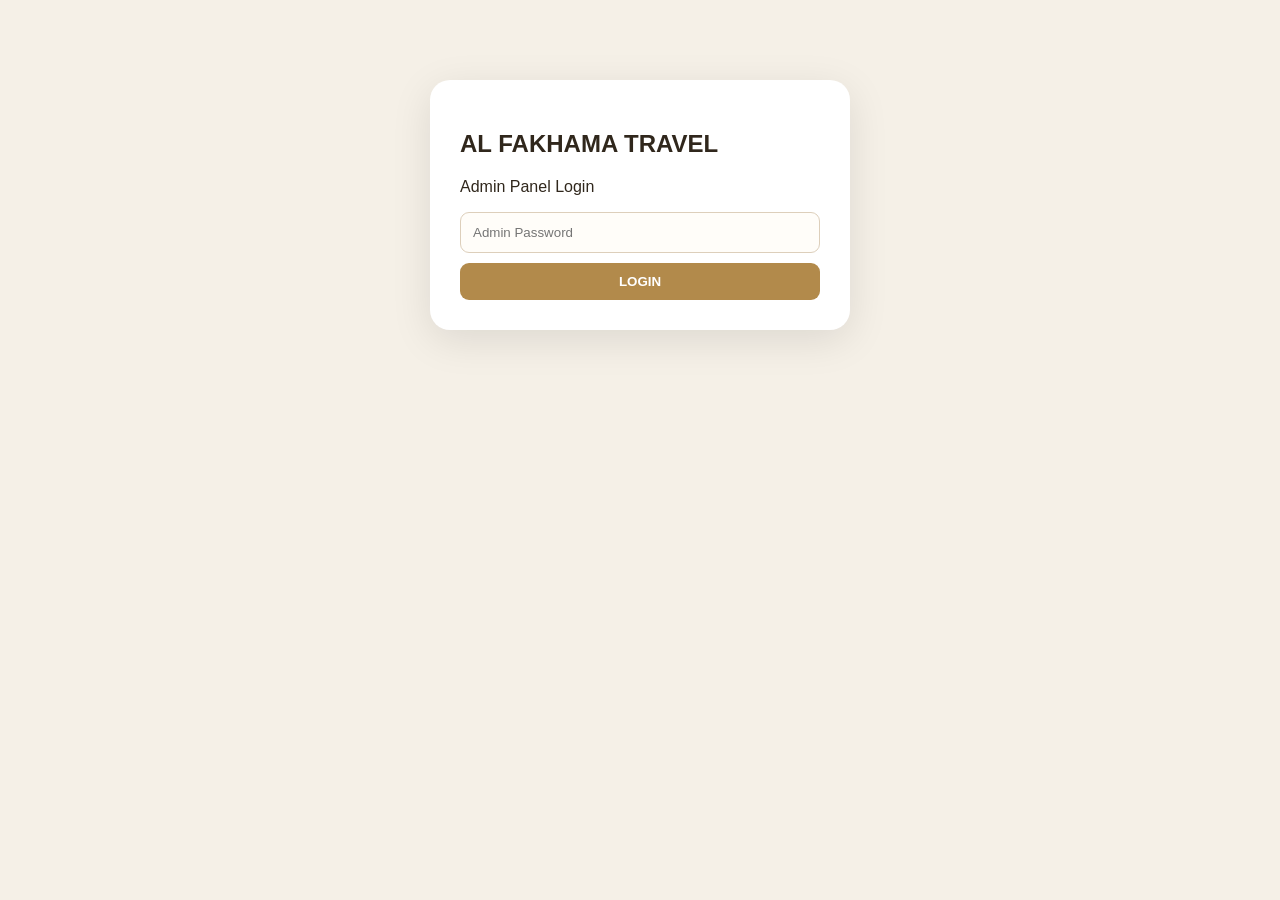
<file: admin.html>
<!DOCTYPE html>
<html lang="en">
<head>
<meta charset="UTF-8">
<meta name="viewport" content="width=device-width,initial-scale=1.0">

<title>Al Fakhama Travel — Admin</title>

<style>

*{
box-sizing:border-box
}

body{
margin:0;
font-family:Arial,sans-serif;
background:#f5f0e7;
color:#30271c
}

header{
background:#201a13;
color:white;
padding:18px 25px;
display:flex;
justify-content:space-between;
align-items:center;
position:sticky;
top:0;
z-index:10
}

.logo{
font-weight:bold;
letter-spacing:2px
}

.container{
max-width:1300px;
margin:auto;
padding:20px
}

.login{
max-width:420px;
margin:80px auto;
background:white;
padding:30px;
border-radius:20px;
box-shadow:0 10px 40px rgba(0,0,0,.1)
}

input,select,textarea{
width:100%;
padding:12px;
border:1px solid #ddcfbb;
border-radius:9px;
background:#fffdf9;
margin-bottom:10px
}

button{
border:0;
border-radius:9px;
padding:11px 16px;
font-weight:bold;
cursor:pointer
}

.primary{
background:#b28a4b;
color:white
}

.dark{
background:#29231c;
color:white
}

.green{
background:#dff1e3;
color:#286b37
}

.red{
background:#ffe1e1;
color:#a12828
}

.gray{
background:#eee5d8;
color:#55442e
}

.hidden{
display:none!important
}

.dashboard{
display:grid;
grid-template-columns:220px 1fr;
gap:20px
}

.sidebar{
background:#201a13;
color:white;
padding:15px;
border-radius:16px;
height:max-content;
position:sticky;
top:85px
}

.sidebar button{
display:block;
width:100%;
margin-bottom:8px;
text-align:left;
background:transparent;
color:white
}

.sidebar button.active{
background:#b28a4b
}

.content{
min-width:0
}

.panel{
display:none
}

.panel.active{
display:block
}

.card{
background:white;
padding:22px;
border-radius:18px;
margin-bottom:18px;
box-shadow:0 7px 25px rgba(0,0,0,.06)
}

.stats{
display:grid;
grid-template-columns:repeat(4,1fr);
gap:12px
}

.stat{
background:#faf4e9;
padding:18px;
border-radius:12px;
text-align:center
}

.stat strong{
display:block;
font-size:28px;
color:#9a7133;
margin-bottom:5px
}

.formGrid{
display:grid;
grid-template-columns:repeat(3,1fr);
gap:10px
}

.item{
background:#fffdf9;
border:1px solid #e3d8c8;
padding:18px;
border-radius:13px;
margin:12px 0
}

.itemHeader{
display:flex;
justify-content:space-between;
gap:10px;
align-items:center
}

.actions{
display:flex;
gap:8px;
flex-wrap:wrap;
margin-top:12px
}

.badge{
display:inline-block;
padding:6px 10px;
border-radius:20px;
font-size:12px;
font-weight:bold;
background:#eee5d8
}

.badge.New{
background:#fff0c9;
color:#8a6200
}

.badge.Confirmed{
background:#dff1e3;
color:#286b37
}

.badge.Cancelled{
background:#ffe1e1;
color:#a12828
}

.priceGrid{
display:grid;
grid-template-columns:repeat(3,1fr);
gap:10px
}

.search{
margin-bottom:15px
}

.toast{
position:fixed;
right:20px;
bottom:20px;
background:#201a13;
color:white;
padding:15px 20px;
border-radius:10px;
display:none;
z-index:100
}

@media(max-width:850px){

.dashboard{
grid-template-columns:1fr
}

.sidebar{
position:static;
display:grid;
grid-template-columns:repeat(2,1fr);
gap:7px
}

.sidebar button{
margin:0
}

.stats{
grid-template-columns:repeat(2,1fr)
}

.formGrid,
.priceGrid{
grid-template-columns:1fr
}

}

</style>
</head>

<body>


<!-- LOGIN -->

<div id="loginPage" class="login">

<h2>AL FAKHAMA TRAVEL</h2>

<p>Admin Panel Login</p>

<input
id="adminPassword"
type="password"
placeholder="Admin Password"
>

<button
class="primary"
style="width:100%"
onclick="loginAdmin()"
>
LOGIN
</button>

</div>


<!-- ADMIN -->

<div id="adminPage" class="hidden">

<header>

<div class="logo">
AL FAKHAMA TRAVEL — ADMIN
</div>

<button
class="red"
onclick="logoutAdmin()"
>
LOGOUT
</button>

</header>


<div class="container">

<div class="dashboard">


<!-- SIDEBAR -->

<div class="sidebar">

<button
class="active"
onclick="openPanel('dashboard',this)"
>
📊 Dashboard
</button>

<button
onclick="openPanel('bookings',this)"
>
📋 Bookings
</button>

<button
onclick="openPanel('hotels',this)"
>
🏨 Hotels
</button>

<button
onclick="openPanel('rooms',this)"
>
🛏️ Room Types
</button>

<button
onclick="openPanel('views',this)"
>
👁️ Room Views
</button>

<button
onclick="openPanel('extra',this)"
>
🛌 Extra Beds
</button>

<button
onclick="openPanel('transfers',this)"
>
🚘 Transfers
</button>

</div>


<div class="content">


<!-- DASHBOARD -->

<div
id="dashboard"
class="panel active"
>

<div class="card">

<h2>Dashboard</h2>

<div class="stats">

<div class="stat">
<strong id="statAll">0</strong>
Total Bookings
</div>

<div class="stat">
<strong id="statNew">0</strong>
New
</div>

<div class="stat">
<strong id="statConfirmed">0</strong>
Confirmed
</div>

<div class="stat">
<strong id="statCancelled">0</strong>
Cancelled
</div>

</div>

</div>

</div>


<!-- BOOKINGS -->

<div
id="bookings"
class="panel"
>

<div class="card">

<h2>Bookings</h2>

<input
id="bookingSearch"
class="search"
placeholder="Search guest, phone, hotel..."
oninput="renderBookings()"
>

<div id="bookingList"></div>

</div>

</div>


<!-- HOTELS -->

<div
id="hotels"
class="panel"
>

<div class="card">

<h2>Add / Update Hotel</h2>

<div class="formGrid">

<input
id="hotelName"
placeholder="Hotel Name"
>

<select id="hotelDestination">

<option value="Madinah">
Madinah
</option>

<option value="Makkah">
Makkah
</option>

</select>

<input
id="hotelDouble"
type="number"
placeholder="Double Price SAR"
>

<input
id="hotelTriple"
type="number"
placeholder="Triple Price SAR"
>

<input
id="hotelQuad"
type="number"
placeholder="Quad Price SAR"
>

</div>

<button
class="primary"
onclick="saveHotel()"
>
SAVE HOTEL
</button>

</div>


<div class="card">

<h2>Hotels</h2>

<div id="hotelList"></div>

</div>

</div>


<!-- ROOM TYPES -->

<div
id="rooms"
class="panel"
>

<div class="card">

<h2>Add Room Type</h2>

<p>
Example: Standard Room, Deluxe Room, Junior Suite, Suite
</p>

<div class="formGrid">

<select id="roomDestination"
onchange="fillHotelSelects()"
>

<option value="Madinah">
Madinah
</option>

<option value="Makkah">
Makkah
</option>

</select>

<select id="roomHotel">
<option value="">
Select Hotel
</option>
</select>

<input
id="roomName"
placeholder="Room Type Name"
>

</div>


<div class="priceGrid">

<input
id="roomDouble"
type="number"
placeholder="Double SAR"
>

<input
id="roomTriple"
type="number"
placeholder="Triple SAR"
>

<input
id="roomQuad"
type="number"
placeholder="Quad SAR"
>

</div>


<button
class="primary"
onclick="saveRoomType()"
>
SAVE ROOM TYPE
</button>

</div>


<div class="card">

<h2>Room Types</h2>

<div id="roomListAdmin"></div>

</div>

</div>


<!-- VIEWS -->

<div
id="views"
class="panel"
>

<div class="card">

<h2>Add Room View</h2>

<p>
Example: Haram View, Kaaba View, City View
</p>

<div class="formGrid">

<select id="viewDestination"
onchange="fillHotelSelects()"
>

<option value="Madinah">
Madinah
</option>

<option value="Makkah">
Makkah
</option>

</select>

<select id="viewHotel">

<option value="">
Select Hotel
</option>

</select>

<input
id="viewName"
placeholder="View Type"
>

<input
id="viewPrice"
type="number"
placeholder="View Price SAR"
>

</div>

<button
class="primary"
onclick="saveView()"
>
SAVE VIEW
</button>

</div>


<div class="card">

<h2>Room Views</h2>

<div id="viewListAdmin"></div>

</div>

</div>


<!-- EXTRA BED -->

<div
id="extra"
class="panel"
>

<div class="card">

<h2>Extra Bed</h2>

<p>
Extra Bed + Breakfast Included
</p>

<div class="formGrid">

<select id="extraDestination"
onchange="fillHotelSelects()"
>

<option value="Madinah">
Madinah
</option>

<option value="Makkah">
Makkah
</option>

</select>

<select id="extraHotel">

<option value="">
Select Hotel
</option>

</select>

<input
id="extraPrice"
type="number"
placeholder="Extra Bed Price SAR"
>

<input
id="extraMax"
type="number"
min="1"
value="1"
placeholder="Maximum Extra Beds"
>

</div>

<button
class="primary"
onclick="saveExtraBed()"
>
SAVE EXTRA BED
</button>

</div>


<div class="card">

<h2>Extra Bed Settings</h2>

<div id="extraListAdmin"></div>

</div>

</div>


<!-- TRANSFERS -->

<div
id="transfers"
class="panel"
>

<div class="card">

<h2>Add Vehicle</h2>

<input
id="vehicleName"
placeholder="Vehicle Name — GMC Yukon 2025"
>

<button
class="primary"
onclick="addVehicle()"
>
ADD VEHICLE
</button>

</div>


<div class="card">

<h2>Transfer Price</h2>

<div class="formGrid">

<select id="transferRoute">
<option value="">
Select Route
</option>
</select>

<select id="transferVehicle">
<option value="">
Select Vehicle
</option>
</select>

<input
id="transferPrice"
type="number"
placeholder="Price SAR"
>

</div>

<button
class="primary"
onclick="saveTransfer()"
>
SAVE TRANSFER PRICE
</button>

</div>


<div class="card">

<h2>Transfer Prices</h2>

<div id="transferList"></div>

</div>

</div>


</div>

</div>

</div>

</div>


<div
id="toast"
class="toast"
></div>


<script>


const API=
"https://al-fakhama-booking-new.alfakhama-travel-uzb.workers.dev";


const ADMIN_PASSWORD=
"ALFAKHAMA2026";


let DATA={
hotels:{},
roomTypes:{},
views:{},
extraBeds:{},
transfers:{},
vehicles:[],
routes:{},
bookings:[]
};


/* LOGIN */

function loginAdmin(){

const password=
document
.getElementById("adminPassword")
.value;


if(password!==ADMIN_PASSWORD){

alert("Wrong password.");

return;

}


document
.getElementById("loginPage")
.classList
.add("hidden");


document
.getElementById("adminPage")
.classList
.remove("hidden");


refreshAdmin();

}


/* LOGOUT */

function logoutAdmin(){

location.reload();

}


/* API */

async function api(
path,
options={}
){

const response=
await fetch(
API+path,
{
...options,
headers:{
"Content-Type":
"application/json",
...(options.headers||{})
}
}
);


const text=
await response.text();


let data;

try{

data=
JSON.parse(text);

}catch{

throw new Error(
"Invalid server response"
);

}


if(!response.ok){

throw new Error(
data.error||
"Server Error"
);

}


return data;

}


/* REFRESH */

async function refreshAdmin(){

try{

DATA=
await api("/api/data");


DATA.hotels=
DATA.hotels||{};

DATA.roomTypes=
DATA.roomTypes||{};

DATA.views=
DATA.views||{};

DATA.extraBeds=
DATA.extraBeds||{};

DATA.transfers=
DATA.transfers||{};

DATA.vehicles=
DATA.vehicles||[];

DATA.routes=
DATA.routes||{};


const bookings=
await api("/api/bookings");


DATA.bookings=
Array.isArray(bookings)
?
bookings
:
[];


renderBookings();

renderHotels();

renderRoomTypes();

renderViews();

renderExtraBeds();

renderTransfers();

fillHotelSelects();

fillTransferSelects();


}catch(error){

console.error(error);

alert(
"Could not load Admin data."
);

}

}


/* PANEL */

function openPanel(
id,
button
){

document
.querySelectorAll(".panel")
.forEach(
x=>
x.classList.remove("active")
);


document
.querySelectorAll(".sidebar button")
.forEach(
x=>
x.classList.remove("active")
);


document
.getElementById(id)
.classList
.add("active");


button.classList
.add("active");

}


/* TOAST */

function toast(message){

const box=
document
.getElementById("toast");

box.innerText=
message;

box.style.display=
"block";


setTimeout(
()=>{
box.style.display=
"none";
},
2500
);

}


/* BOOKINGS */

function renderBookings(){

const list=
document
.getElementById("bookingList");


const search=
(
document
.getElementById("bookingSearch")
.value||
""
)
.toLowerCase();


const bookings=
DATA.bookings||[];


const filtered=
bookings.filter(
x=>

(
x.name||""
)
.toLowerCase()
.includes(search)

||

(
x.phone||""
)
.toLowerCase()
.includes(search)

||

(
x.hotel||""
)
.toLowerCase()
.includes(search)

||

(
x.passport||""
)
.toLowerCase()
.includes(search)

);


document
.getElementById("statAll")
.innerText=
bookings.length;


document
.getElementById("statNew")
.innerText=
bookings.filter(
x=>
(x.status||"New")
==="New"
).length;


document
.getElementById("statConfirmed")
.innerText=
bookings.filter(
x=>
x.status==="Confirmed"
).length;


document
.getElementById("statCancelled")
.innerText=
bookings.filter(
x=>
x.status==="Cancelled"
).length;


if(!filtered.length){

list.innerHTML=
"<p>No bookings found.</p>";

return;

}


list.innerHTML=
filtered.map(
x=>`

<div class="item">

<div class="itemHeader">

<h3>
${safe(x.name||"Guest")}
</h3>

<span class="badge ${x.status||"New"}">
${x.status||"New"}
</span>

</div>


<p>

<strong>Passport:</strong>
${safe(x.passport||"-")}
<br>

<strong>Phone:</strong>
${safe(x.phone||"-")}
<br>

<strong>Email:</strong>
${safe(x.email||"-")}
<br>

<strong>Destination:</strong>
${safe(x.destination||"-")}
<br>

<strong>Hotel:</strong>
${safe(x.hotel||"-")}
<br>

<strong>Room Type:</strong>
${safe(x.roomType||"-")}
<br>

<strong>Occupancy:</strong>
${safe(x.occupancy||"-")}
<br>

<strong>Rooms:</strong>
${safe(x.rooms||"-")}
<br>

<strong>Dates:</strong>
${safe(x.checkin||"-")}
 →
${safe(x.checkout||"-")}
<br>

<strong>View:</strong>
${safe(x.view||"No View")}
<br>

<strong>Extra Bed:</strong>
${x.extraBed?"Yes":"No"}
<br>

<strong>Extra Beds:</strong>
${safe(x.extraBedQuantity||0)}
<br>

<strong>Children:</strong>
${safe(x.children||0)}
<br>

<strong>Adults:</strong>
${safe(x.adults||0)}
<br>

<strong>Transfer:</strong>
${safe(x.transferRoute||"No Transfer")}
<br>

<strong>Vehicle:</strong>
${safe(x.vehicle||"-")}
<br>

<strong>Total:</strong>
${safe(x.total||"0 SAR")}

</p>


<div class="actions">

<button
class="green"
onclick="updateBooking('${safeAttr(x.id)}','Confirmed')"
>
✓ CONFIRM
</button>

<button
class="red"
onclick="updateBooking('${safeAttr(x.id)}','Cancelled')"
>
✕ CANCEL
</button>

<button
class="dark"
onclick="deleteBooking('${safeAttr(x.id)}')"
>
DELETE
</button>

</div>

</div>

`
)
.join("");

}


/* CONFIRM / CANCEL */

async function updateBooking(
id,
status
){

try{

await api(
"/api/bookings/"+encodeURIComponent(id),
{
method:"PUT",
body:
JSON.stringify({
status:status
})
}
);


toast(
status+
" successfully."
);


await refreshAdmin();


}catch(error){

alert(
error.message
);

}

}


/* DELETE BOOKING */

async function deleteBooking(id){

if(
!confirm(
"Delete this booking?"
)
)
return;


try{

await api(
"/api/bookings/"+
encodeURIComponent(id),
{
method:"DELETE"
}
);


toast(
"Booking deleted."
);


refreshAdmin();


}catch(error){

alert(
error.message
);

}

}


/* HOTELS */

async function saveHotel(){

const body={

name:
document
.getElementById("hotelName")
.value
.trim(),

destination:
document
.getElementById("hotelDestination")
.value,

Double:
Number(
document
.getElementById("hotelDouble")
.value
)||0,

Triple:
Number(
document
.getElementById("hotelTriple")
.value
)||0,

Quad:
Number(
document
.getElementById("hotelQuad")
.value
)||0

};


if(!body.name){

alert(
"Enter hotel name."
);

return;

}


await api(
"/api/hotels",
{
method:"POST",
body:
JSON.stringify(body)
}
);


toast(
"Hotel saved."
);


refreshAdmin();

}


/* RENDER HOTELS */

function renderHotels(){

const list=
document
.getElementById("hotelList");


let html="";


Object.keys(
DATA.hotels||{}
)
.forEach(
destination=>{

html+=
`<h3>${safe(destination)}</h3>`;


Object.keys(
DATA.hotels[destination]||{}
)
.forEach(
hotel=>{

const h=
DATA.hotels
[destination]
[hotel];


html+=`

<div class="item">

<strong>
${safe(hotel)}
</strong>

<p>

Double:
${h.Double||0}
SAR

<br>

Triple:
${h.Triple||0}
SAR

<br>

Quad:
${h.Quad||0}
SAR

</p>


<button
class="dark"
onclick="deleteHotel('${safeAttr(destination)}','${safeAttr(hotel)}')"
>
DELETE HOTEL
</button>

</div>

`;

}

);

}

);


list.innerHTML=
html||
"<p>No hotels yet.</p>";

}


/* DELETE HOTEL */

async function deleteHotel(
destination,
hotel
){

if(
!confirm(
"Delete hotel?"
)
)
return;


await api(
"/api/hotels",
{
method:"DELETE",
body:
JSON.stringify({
destination,
name:hotel
})
}
);


toast(
"Hotel deleted."
);


refreshAdmin();

}


/* HOTEL SELECTS */

function fillHotelSelects(){

const configs=[

[
"roomDestination",
"roomHotel"
],

[
"viewDestination",
"viewHotel"
],

[
"extraDestination",
"extraHotel"
]

];


configs.forEach(
config=>{

const destination=
document
.getElementById(config[0])
.value;

const select=
document
.getElementById(config[1]);


if(!select)
return;


select.innerHTML=
'<option value="">Select Hotel</option>';


Object.keys(
DATA.hotels[destination]||{}
)
.forEach(
hotel=>{

const option=
document.createElement("option");

option.value=
hotel;

option.textContent=
hotel;

select.appendChild(option);

}
);

}
);

}


/* ROOM TYPES */

async function saveRoomType(){

const body={

destination:
document
.getElementById("roomDestination")
.value,

hotel:
document
.getElementById("roomHotel")
.value,

name:
document
.getElementById("roomName")
.value
.trim(),

Double:
Number(
document
.getElementById("roomDouble")
.value
)||0,

Triple:
Number(
document
.getElementById("roomTriple")
.value
)||0,

Quad:
Number(
document
.getElementById("roomQuad")
.value
)||0

};


if(
!body.hotel||
!body.name
){

alert(
"Select hotel and enter room type."
);

return;

}


await api(
"/api/room-types",
{
method:"POST",
body:
JSON.stringify(body)
}
);


toast(
"Room type saved."
);


refreshAdmin();

}


/* RENDER ROOM TYPES */

function renderRoomTypes(){

const list=
document
.getElementById(
"roomListAdmin"
);


let html="";


Object.keys(
DATA.roomTypes||{}
)
.forEach(
key=>{

const parts=
key.split("|");


(
DATA.roomTypes[key]||[]
)
.forEach(
room=>{

html+=`

<div class="item">

<strong>
${safe(parts[0])}
—
${safe(parts[1])}
</strong>

<p>

Room Type:
<strong>
${safe(room.name)}
</strong>

<br>

Double:
${room.Double||0}
SAR

<br>

Triple:
${room.Triple||0}
SAR

<br>

Quad:
${room.Quad||0}
SAR

</p>


<button
class="dark"
onclick="deleteRoomType(
'${safeAttr(parts[0])}',
'${safeAttr(parts[1])}',
'${safeAttr(room.name)}'
)"
>
DELETE
</button>

</div>

`;

}

);

}

);


list.innerHTML=
html||
"<p>No room types yet.</p>";

}


/* DELETE ROOM */

async function deleteRoomType(
destination,
hotel,
name
){

if(
!confirm(
"Delete room type?"
)
)
return;


await api(
"/api/room-types",
{
method:"DELETE",
body:
JSON.stringify({
destination,
hotel,
name
})
}
);


toast(
"Room type deleted."
);


refreshAdmin();

}


/* VIEWS */

async function saveView(){

const body={

destination:
document
.getElementById("viewDestination")
.value,

hotel:
document
.getElementById("viewHotel")
.value,

name:
document
.getElementById("viewName")
.value
.trim(),

price:
Number(
document
.getElementById("viewPrice")
.value
)||0

};


if(
!body.hotel||
!body.name
){

alert(
"Select hotel and enter view type."
);

return;

}


await api(
"/api/views",
{
method:"POST",
body:
JSON.stringify(body)
}
);


toast(
"View saved."
);


refreshAdmin();

}


/* RENDER VIEWS */

function renderViews(){

const list=
document
.getElementById(
"viewListAdmin"
);


let html="";


Object.keys(
DATA.views||{}
)
.forEach(
key=>{

const parts=
key.split("|");


(
DATA.views[key]||[]
)
.forEach(
view=>{

html+=`

<div class="item">

<strong>
${safe(parts[0])}
—
${safe(parts[1])}
</strong>

<p>

View Type:
<strong>
${safe(view.name)}
</strong>

<br>

View Price:
${view.price||0}
SAR

</p>


<button
class="dark"
onclick="deleteView(
'${safeAttr(parts[0])}',
'${safeAttr(parts[1])}',
'${safeAttr(view.name)}'
)"
>
DELETE
</button>

</div>

`;

}

);

}

);


list.innerHTML=
html||
"<p>No room views yet.</p>";

}


/* DELETE VIEW */

async function deleteView(
destination,
hotel,
name
){

if(
!confirm(
"Delete view?"
)
)
return;


await api(
"/api/views",
{
method:"DELETE",
body:
JSON.stringify({
destination,
hotel,
name
})
}
);


toast(
"View deleted."
);


refreshAdmin();

}


/* EXTRA BED */

async function saveExtraBed(){

const body={

destination:
document
.getElementById("extraDestination")
.value,

hotel:
document
.getElementById("extraHotel")
.value,

enabled:true,

price:
Number(
document
.getElementById("extraPrice")
.value
)||0,

maxBeds:
Number(
document
.getElementById("extraMax")
.value
)||1

};


if(
!body.hotel
){

alert(
"Select hotel."
);

return;

}


await api(
"/api/extra-beds",
{
method:"POST",
body:
JSON.stringify(body)
}
);


toast(
"Extra Bed saved."
);


refreshAdmin();

}


/* RENDER EXTRA */

function renderExtraBeds(){

const list=
document
.getElementById(
"extraListAdmin"
);


let html="";


Object.keys(
DATA.extraBeds||{}
)
.forEach(
key=>{

const parts=
key.split("|");

const extra=
DATA.extraBeds[key];


html+=`

<div class="item">

<strong>
${safe(parts[0])}
—
${safe(parts[1])}
</strong>

<p>

Extra Bed:
${extra.enabled?"Enabled":"Disabled"}

<br>

Price:
${extra.price||0}
SAR

<br>

Maximum Extra Beds:
${extra.maxBeds||1}

<br>

Breakfast:
Included

</p>


<button
class="dark"
onclick="deleteExtra(
'${safeAttr(parts[0])}',
'${safeAttr(parts[1])}'
)"
>
DELETE
</button>

</div>

`;

}

);


list.innerHTML=
html||
"<p>No Extra Bed settings yet.</p>";

}


/* DELETE EXTRA */

async function deleteExtra(
destination,
hotel
){

if(
!confirm(
"Delete Extra Bed setting?"
)
)
return;


await api(
"/api/extra-beds",
{
method:"DELETE",
body:
JSON.stringify({
destination,
hotel
})
}
);


toast(
"Extra Bed deleted."
);


refreshAdmin();

}


/* VEHICLES */

async function addVehicle(){

const name=
document
.getElementById("vehicleName")
.value
.trim();


if(!name){

alert(
"Enter vehicle name."
);

return;

}


await api(
"/api/vehicles",
{
method:"POST",
body:
JSON.stringify({
name
})
}
);


toast(
"Vehicle added."
);


refreshAdmin();

}


/* TRANSFER SELECTS */

function fillTransferSelects(){

const routeSelect=
document
.getElementById("transferRoute");


const vehicleSelect=
document
.getElementById("transferVehicle");


routeSelect.innerHTML=
'<option value="">Select Route</option>';


const routes=
[
...new Set(
Object
.values(
DATA.routes||{}
)
.flat()
)
];


routes.forEach(
route=>{

const o=
document.createElement("option");

o.value=route;

o.textContent=route;

routeSelect.appendChild(o);

}
);


vehicleSelect.innerHTML=
'<option value="">Select Vehicle</option>';


(
DATA.vehicles||[]
)
.forEach(
vehicle=>{

const o=
document.createElement("option");

o.value=vehicle;

o.textContent=vehicle;

vehicleSelect.appendChild(o);

}
);

}


/* SAVE TRANSFER */

async function saveTransfer(){

const route=
document
.getElementById("transferRoute")
.value;

const vehicle=
document
.getElementById("transferVehicle")
.value;

const price=
Number(
document
.getElementById("transferPrice")
.value
)||0;


if(
!route||
!vehicle
){

alert(
"Select route and vehicle."
);

return;

}


await api(
"/api/transfers",
{
method:"POST",
body:
JSON.stringify({
route,
vehicle,
price
})
}
);


toast(
"Transfer price saved."
);


refreshAdmin();

}


/* RENDER TRANSFERS */

function renderTransfers(){

const list=
document
.getElementById(
"transferList"
);


let html="";


Object.keys(
DATA.transfers||{}
)
.forEach(
key=>{

const parts=
key.split("|");

const vehicle=
parts.slice(1)
.join("|");


html+=`

<div class="item">

<strong>
${safe(parts[0])}
</strong>

<p>

Vehicle:
${safe(vehicle)}

<br>

Price:
${DATA.transfers[key]||0}
SAR

</p>

</div>

`;

}

);


list.innerHTML=
html||
"<p>No transfer prices yet.</p>";

}


/* SECURITY */

function safe(value){

return String(
value??""
)
.replace(/&/g,"&amp;")
.replace(/</g,"&lt;")
.replace(/>/g,"&gt;")
.replace(/"/g,"&quot;")
.replace(/'/g,"&#039;");

}


function safeAttr(value){

return String(
value??""
)
.replace(/\\/g,"\\\\")
.replace(/'/g,"\\'");

}


</script>

</body>
</html>
</file>
